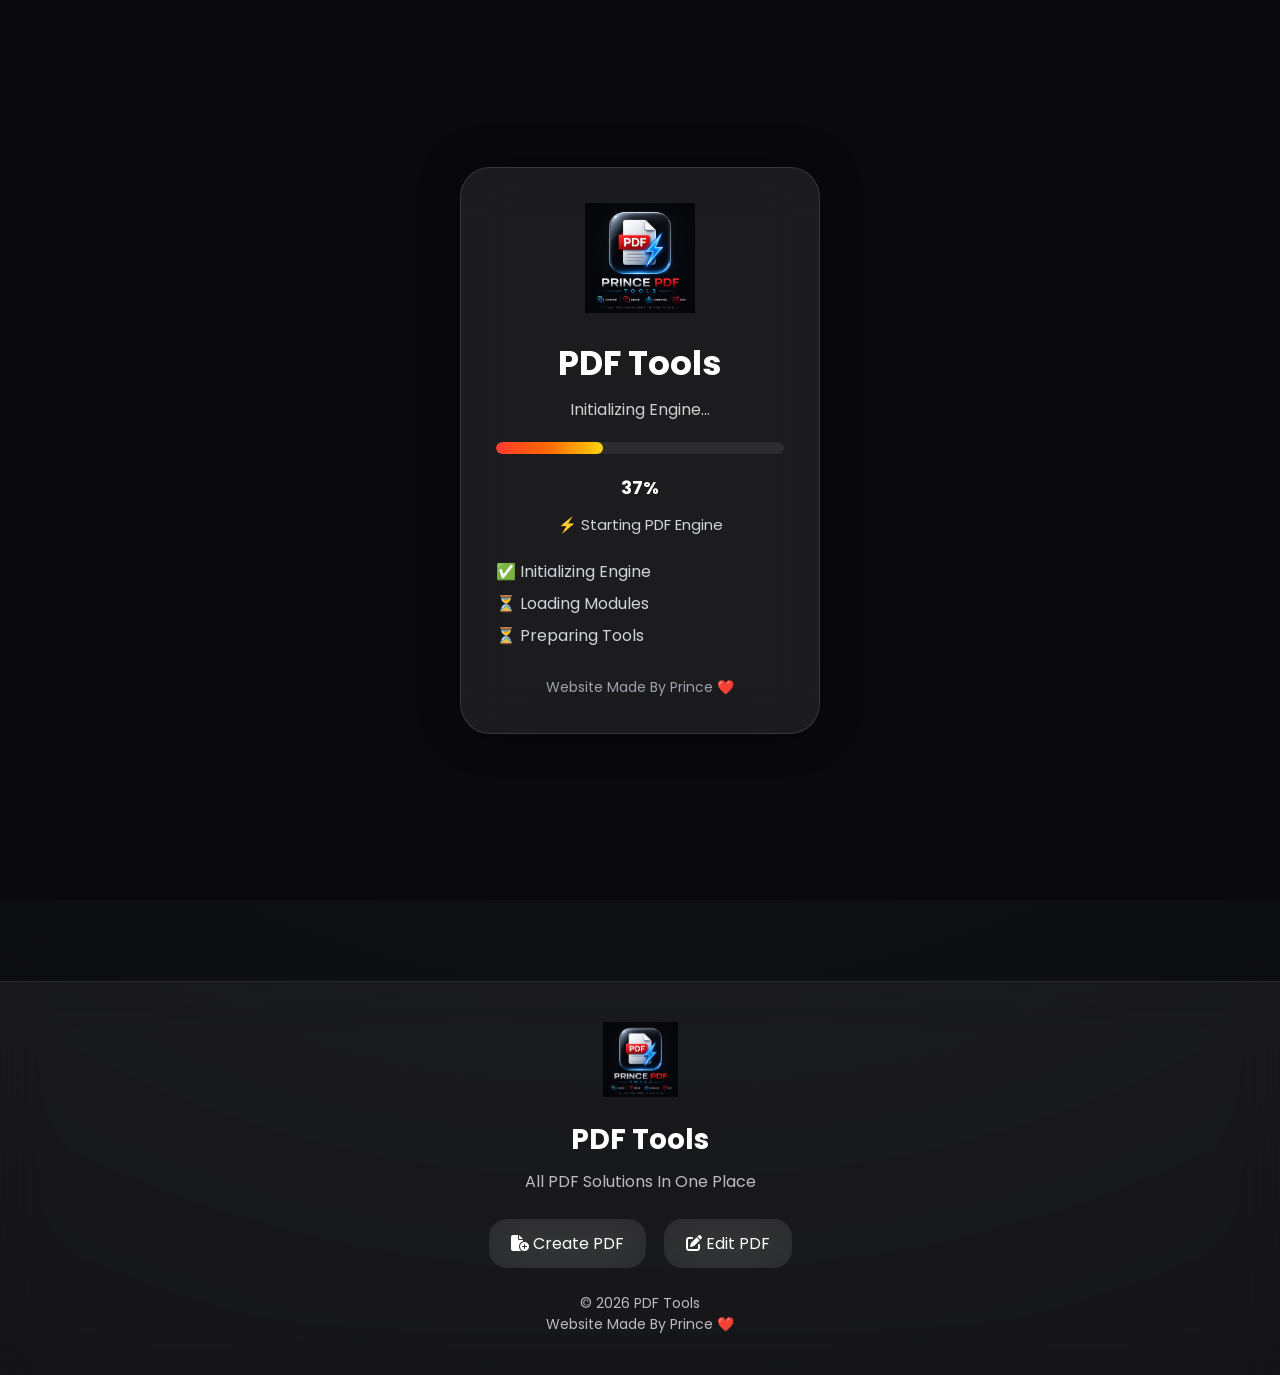
<file: index.html>
<!DOCTYPE html>
<html lang="en">

<head>

<meta charset="UTF-8">
<meta name="viewport" content="width=device-width, initial-scale=1.0">

<title>PDF Tools</title>

<link rel="stylesheet" href="style.css">

<link rel="preconnect" href="https://fonts.googleapis.com">
<link rel="preconnect" href="https://fonts.gstatic.com" crossorigin>

<link href="https://fonts.googleapis.com/css2?family=Poppins:wght@300;400;500;600;700;800&display=swap" rel="stylesheet">

<link rel="stylesheet"
href="https://cdnjs.cloudflare.com/ajax/libs/font-awesome/6.6.0/css/all.min.css">

</head>

<body>

<!--=========================
      PREMIUM LOADER
==========================-->

<div id="loader">

<div class="loader-card">

<img src="logo.png" class="loader-logo" alt="PDF Tools">

<h1>PDF Tools</h1>

<p id="loadingText">

Preparing Workspace...

</p>

<div class="progress">

<div id="progressBar"></div>

</div>

<div class="percent">

<span id="percent">0%</span>

</div>

<div class="status">

<p id="status">

⚡ Initializing Engine...

</p>

</div>

<div class="loading-list">

<p id="step1">⏳ Initializing Engine</p>

<p id="step2">⏳ Loading Modules</p>

<p id="step3">⏳ Preparing Tools</p>

</div>

<div class="made-by">

Website Made By Prince ❤️

</div>

</div>

</div>

<!--=========================
      MAIN WEBSITE
==========================-->

<div id="mainContent">

<header class="top-header">

<img src="logo.png" class="main-logo" alt="PDF Tools Logo">

<h1>PDF Tools</h1>

<p>

All PDF Solutions In One Place

</p>

</header>
<!--=========================
        MAIN CONTENT
==========================-->

<main class="home">

<div class="glass-container">

<h2>Choose Your Tool</h2>

<p class="subtitle">
Fast • Secure • Simple
</p>

<div class="tool-grid">

<!-- Create PDF -->

<a href="create.html" class="tool-card">

<div class="tool-icon">

<i class="fa-solid fa-file-circle-plus"></i>

</div>

<h3>Create PDF</h3>

<p>

Convert Images into High Quality PDF Files.

</p>

<span>

Open Tool

<i class="fa-solid fa-arrow-right"></i>

</span>

</a>

<!-- Edit PDF -->

<a href="edit.html" class="tool-card">

<div class="tool-icon">

<i class="fa-solid fa-pen-to-square"></i>

</div>

<h3>Edit PDF</h3>

<p>

Merge, Split, Rotate & Compress PDF.

</p>

<span>

Open Tool

<i class="fa-solid fa-arrow-right"></i>

</span>

</a>

</div>

</div>

</main>
<!--=========================
          FOOTER
==========================-->

<footer class="footer">

<div class="footer-logo">

<img src="logo.png" alt="PDF Tools Logo">

</div>

<h3>PDF Tools</h3>

<p>
All PDF Solutions In One Place
</p>

<div class="footer-links">

<a href="create.html">
<i class="fa-solid fa-file-circle-plus"></i>
Create PDF
</a>

<a href="edit.html">
<i class="fa-solid fa-pen-to-square"></i>
Edit PDF
</a>

</div>

<p class="copyright">

© 2026 PDF Tools

<br>

Website Made By Prince ❤️

</p>

</footer>

</div>

<script src="script.js"></script>

</body>
</html>
</file>
<file: style.css>
/* ===========================
   PDF Tools - Style.css V2
   Apple Glass UI
=========================== */

*{
    margin:0;
    padding:0;
    box-sizing:border-box;
    font-family:'Poppins',sans-serif;
}

html{
    scroll-behavior:smooth;
}

body{

    background:
    radial-gradient(circle at top,#23262f 0%,#111216 45%,#09090b 100%);

    color:#fff;

    overflow-x:hidden;

    min-height:100vh;

}

/* Scrollbar */

::-webkit-scrollbar{
    width:8px;
}

::-webkit-scrollbar-thumb{

    background:#3b3b3b;

    border-radius:20px;

}

::-webkit-scrollbar-track{

    background:#111;

}

/* =====================
      Loader
===================== */

#loader{

    position:fixed;

    inset:0;

    display:flex;

    justify-content:center;

    align-items:center;

    background:#09090b;

    z-index:99999;

    transition:.8s;

}

.loader-card{

    width:360px;

    padding:35px;

    border-radius:30px;

    text-align:center;

    background:rgba(255,255,255,.08);

    backdrop-filter:blur(30px);

    border:1px solid rgba(255,255,255,.12);

    box-shadow:

    0 0 40px rgba(0,0,0,.35);

}

/* Logo */

.loader-logo{

    width:110px;

    height:110px;

    object-fit:contain;

    margin-bottom:18px;

    animation:floatLogo 2.5s infinite ease-in-out;

}

.main-logo{

    width:120px;

    margin-bottom:15px;

    filter:drop-shadow(0 0 20px rgba(255,255,255,.20));

}

/* Titles */

.loader-card h1{

    font-size:34px;

    font-weight:700;

    margin-bottom:8px;

}

#loadingText{

    color:#cfcfcf;

    margin-bottom:18px;

}/* ===========================
   Progress Bar
=========================== */

.progress{

    width:100%;
    height:12px;

    background:rgba(255,255,255,.08);

    border-radius:50px;

    overflow:hidden;

    margin:20px 0;

}

#progressBar{

    width:0%;

    height:100%;

    border-radius:50px;

    background:linear-gradient(90deg,#ff3b30,#ff6a00,#ffd60a);

    transition:.25s;

}

.percent{

    font-size:18px;

    font-weight:700;

    margin-bottom:12px;

}

.status{

    color:#d1d5db;

    font-size:15px;

}

.loading-list{

    margin-top:20px;

    text-align:left;

    color:#d1d5db;

    line-height:32px;

}

.made-by{

    margin-top:25px;

    font-size:14px;

    color:#9ca3af;

}

/* ===========================
      Header
=========================== */

.top-header{

    padding:45px 20px;

    text-align:center;

}

.top-header h1{

    font-size:42px;

    font-weight:800;

    margin-top:10px;

}

.top-header p{

    color:#b8b8b8;

    margin-top:10px;

}

/* ===========================
      Main Area
=========================== */

.home{

    max-width:1200px;

    margin:auto;

    padding:30px;

}

.glass-container{

    background:rgba(255,255,255,.06);

    backdrop-filter:blur(28px);

    border:1px solid rgba(255,255,255,.10);

    border-radius:30px;

    padding:40px;

}

.glass-container h2{

    text-align:center;

    font-size:34px;

}

.subtitle{

    text-align:center;

    color:#cfcfcf;

    margin:12px 0 40px;

}

/* ===========================
      Cards
=========================== */

.tool-grid{

    display:grid;

    grid-template-columns:repeat(auto-fit,minmax(280px,1fr));

    gap:30px;

}

.tool-card{

    text-decoration:none;

    color:white;

    background:rgba(255,255,255,.08);

    backdrop-filter:blur(30px);

    border:1px solid rgba(255,255,255,.10);

    border-radius:28px;

    padding:35px;

    transition:.35s;

}

.tool-card:hover{

    transform:translateY(-10px) scale(1.03);

    background:rgba(255,255,255,.12);

    box-shadow:0 20px 45px rgba(0,0,0,.35);

}

.tool-icon{

    width:80px;

    height:80px;

    border-radius:22px;

    display:flex;

    justify-content:center;

    align-items:center;

    margin-bottom:20px;

    background:rgba(255,255,255,.10);

    font-size:34px;

}

.tool-card h3{

    font-size:28px;

    margin-bottom:12px;

}

.tool-card p{

    color:#d1d5db;

    line-height:28px;

}

.tool-card span{

    display:inline-block;

    margin-top:22px;

    font-weight:600;

}
/* ===========================
        Footer
=========================== */

.footer{

    margin-top:70px;

    padding:40px 20px;

    text-align:center;

    background:rgba(255,255,255,.05);

    backdrop-filter:blur(25px);

    border-top:1px solid rgba(255,255,255,.08);

}

.footer-logo img{

    width:75px;

    margin-bottom:15px;

    animation:floatLogo 3s ease-in-out infinite;

}

.footer h3{

    font-size:28px;

    margin-bottom:8px;

}

.footer p{

    color:#bdbdbd;

}

.footer-links{

    margin:25px 0;

    display:flex;

    justify-content:center;

    gap:18px;

    flex-wrap:wrap;

}

.footer-links a{

    color:white;

    text-decoration:none;

    padding:12px 22px;

    border-radius:18px;

    background:rgba(255,255,255,.08);

    backdrop-filter:blur(20px);

    transition:.3s;

}

.footer-links a:hover{

    transform:translateY(-4px);

    background:rgba(255,255,255,.15);

}

.copyright{

    margin-top:20px;

    font-size:14px;

    color:#8f8f8f;

}

/* ===========================
      Animations
=========================== */

@keyframes floatLogo{

    0%{

        transform:translateY(0);

    }

    50%{

        transform:translateY(-10px);

    }

    100%{

        transform:translateY(0);

    }

}

@keyframes fadeUp{

    from{

        opacity:0;

        transform:translateY(30px);

    }

    to{

        opacity:1;

        transform:translateY(0);

    }

}

.glass-container,
.tool-card,
.footer{

    animation:fadeUp .8s ease;

}

/* ===========================
      Responsive
=========================== */

@media(max-width:768px){

.top-header h1{

    font-size:34px;

}

.glass-container{

    padding:25px;

}

.tool-grid{

    grid-template-columns:1fr;

}

.loader-card{

    width:92%;

}

.loader-logo{

    width:90px;

    height:90px;

}

.main-logo{

    width:100px;

}

.footer-links{

    flex-direction:column;

}

.footer-links a{

    width:100%;

}

}
</file>
